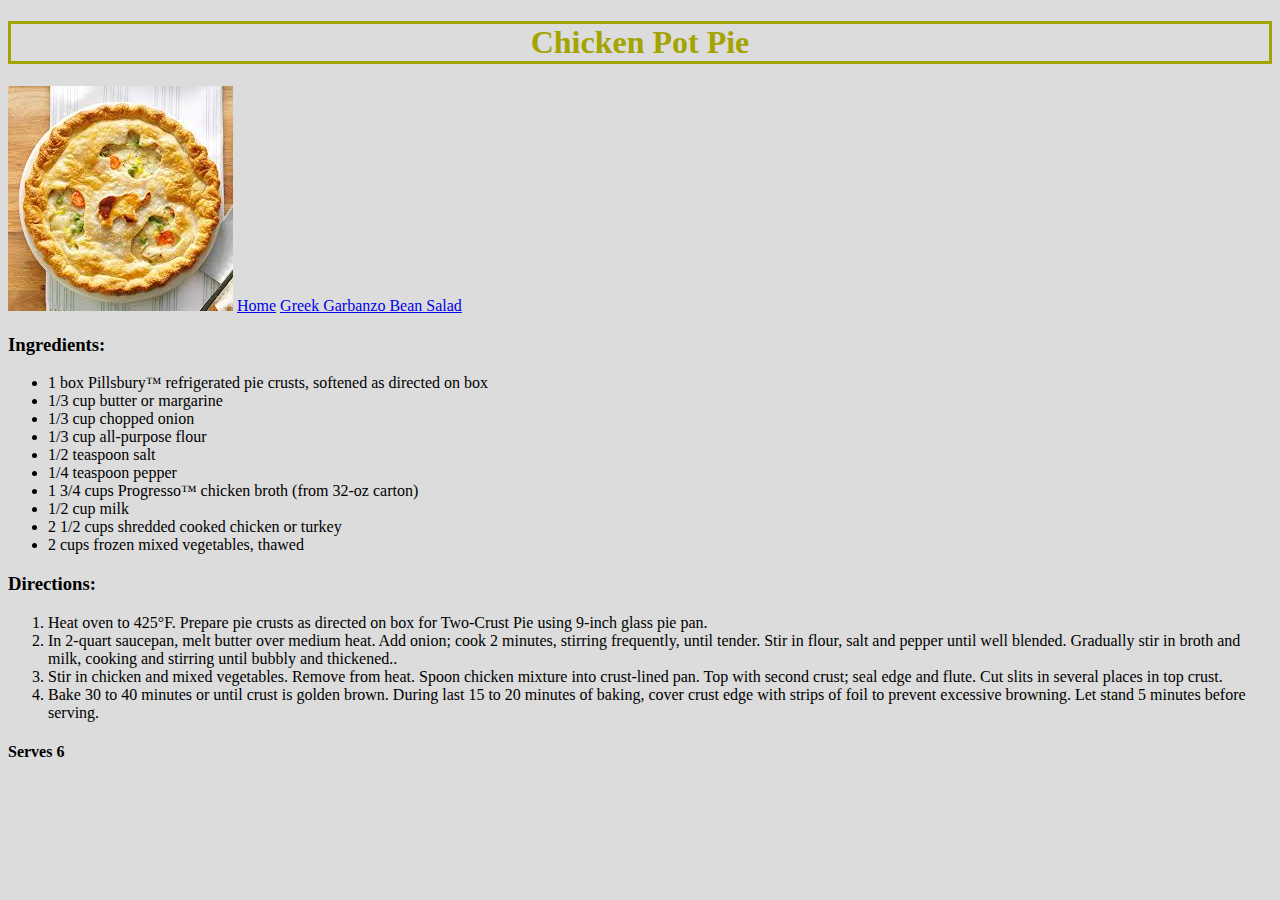
<file: pie.html>
<!DOCTYPE html>
<html>
<head>
<meta charset="UTF-8">
<title>Chicken Pot Pie</title>

<style>

body{
      font:Georgia;
      background-color:#DCDCDC;
}
.headings{
      foreground-color:#A4A400;
      background-color:#F0F0F0;
}

 h1.one{
    border-style:solid;
    text-align:center;
    color:#A4A400;
  }
   h2.one{
    border-style:solid;
    color:#A4A400;
    text-align:center;
  } 
  
  h2.two{
      color:black;
      font-weight:bold;
  }

</style>
</head>

<body>

<div class="headings"></div>
<h1 class="one">Chicken Pot Pie</h1>
<img src="[data-uri]">

<a href="http://localhost:8080/A22/program1.html">Home</a>
 <a href="http://localhost:8080/A22/recipe.html">Greek Garbanzo Bean Salad</a>

<h3>Ingredients:</h3>

<ul>
<li>1 box Pillsbury™ refrigerated pie crusts, softened as directed on box</li>
<li>1/3 cup butter or margarine</li>
<li>1/3 cup chopped onion</li>
<li>1/3 cup all-purpose flour</li>
<li>1/2 teaspoon salt</li>
<li>1/4 teaspoon pepper</li>
<li>1 3/4 cups Progresso™ chicken broth (from 32-oz carton)</li>
<li>1/2 cup milk</li>
<li>2 1/2 cups shredded cooked chicken or turkey</li>
<li>2 cups frozen mixed vegetables, thawed</li>
</ul>

<h3>Directions:</h3>
<ol>
<li>Heat oven to 425°F. Prepare pie crusts as directed on box for Two-Crust Pie using 9-inch glass pie pan.</li>

<li>In 2-quart saucepan, melt butter over medium heat. 
Add onion; cook 2 minutes, stirring frequently, until 
tender. Stir in flour, salt and pepper until well blended. 
Gradually stir in broth and milk, cooking and stirring until 
bubbly and thickened..</li>

<li>Stir in chicken and mixed vegetables. Remove from heat. 
Spoon chicken mixture into crust-lined pan. Top with second crust; 
seal edge and flute. Cut slits in several 
places in top crust.</li>

<li>Bake 30 to 40 minutes or until crust is golden brown. 
During last 15 to 20 minutes of baking, cover crust edge 
with strips of foil to prevent excessive browning. Let 
stand 5 minutes before serving.</li>
</ol>

<h4>Serves 6</h4>


<p> </p>
</body>
</html>
</file>
